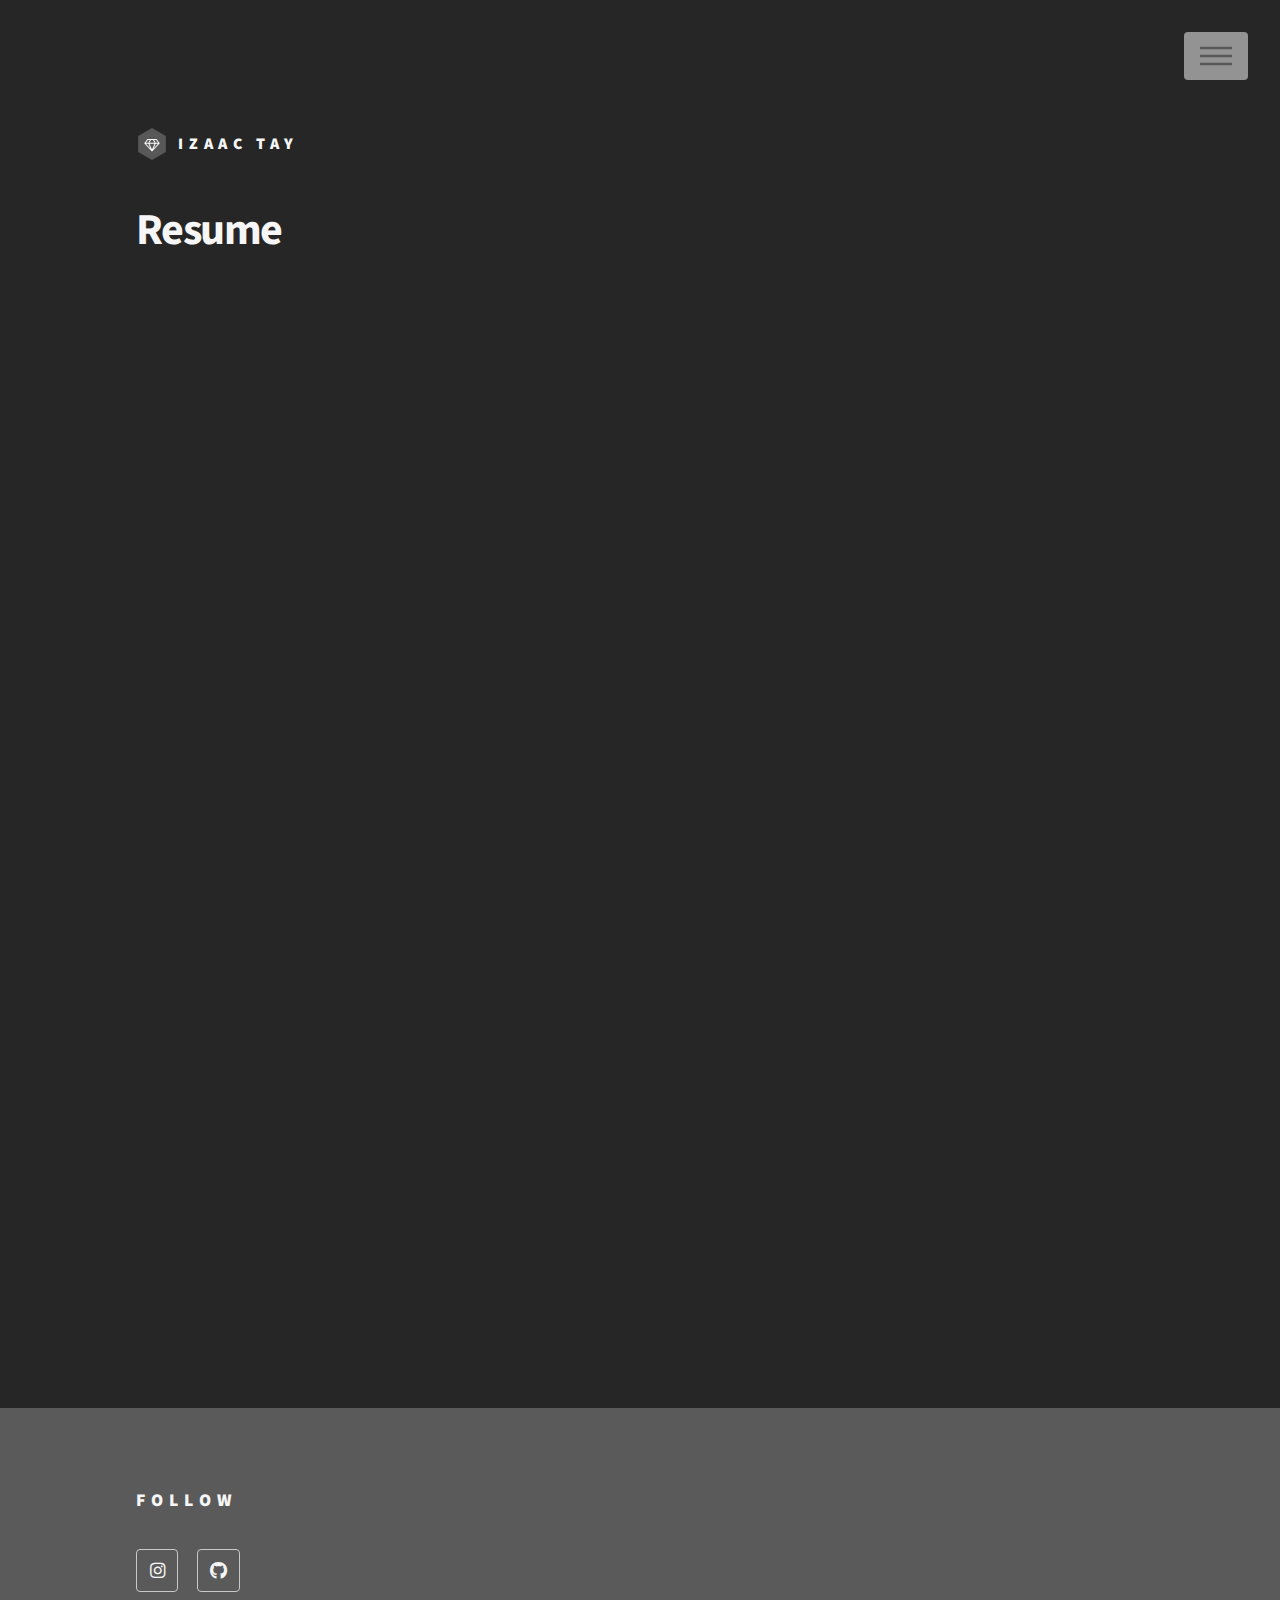
<file: resume.html>
<!DOCTYPE HTML>

<html>
	<head>
		<title>Izaac Tay - Resume</title>
		<meta charset="utf-8" />
		<meta name="viewport" content="width=device-width, initial-scale=1, user-scalable=no" />
		<link rel="stylesheet" href="assets/css/main.css" />
		<noscript><link rel="stylesheet" href="assets/css/noscript.css" /></noscript>
	</head>
	<body class="is-preload">
		<!-- Wrapper -->
			<div id="wrapper">

				<!-- Header -->
					<header id="header">
						<div class="inner">

							<!-- Logo -->
								<a href="index.html" class="logo">
									<span class="symbol"><img src="images/logo.svg" alt="" /></span><span class="title">Izaac Tay</span>
								</a>

							<!-- Nav -->
								<nav>
									<ul>
										<li><a href="#menu">Menu</a></li>
									</ul>
								</nav>

						</div>
					</header>

				<!-- Menu -->
					<nav id="menu">
						<h2>Menu</h2>
						<ul>
							<li><a href="index.html">Home</a></li>
							<li><a href="resume.html">Resume</a></li>
							<li><a href="cityscapes.html">Cityscapes</a></li>
							<li><a href="portraits.html">Portraits</a></li>
							<li><a href="Street.html">Street</a></li>
						</ul>
					</nav>

				<!-- Main -->
					<div id="main">
						<div class="inner">
							<h1>Resume</h1>
							<iframe src="resume/Izaac_Tay.pdf" width="100%" height="1000px"></iframe>
							
						</div>
					</div>

				<!-- Footer -->
					<footer id="footer">
						<div class="inner">
							<section>
								<h2>Follow</h2>
								<ul class="icons">
									
									<li><a href="https://www.instagram.com/izaaktay/?hl=en" class="icon brands style2 fa-instagram"><span class="label">Instagram</span></a></li>
									<li><a href="#" class="icon brands style2 fa-github"><span class="label">GitHub</span></a></li>
								</ul>
							</section>
						</div>
					</footer>

			</div>

		<!-- Scripts -->
			<script src="assets/js/jquery.min.js"></script>
			<script src="assets/js/browser.min.js"></script>
			<script src="assets/js/breakpoints.min.js"></script>
			<script src="assets/js/util.js"></script>
			<script src="assets/js/main.js"></script>

	</body>
</html>
</file>
<file: assets/css/noscript.css>
/*
	Phantom by HTML5 UP
	html5up.net | @ajlkn
	Free for personal and commercial use under the CCA 3.0 license (html5up.net/license)
*/

/* Tiles */

	body.is-preload .tiles article {
		-moz-transform: none;
		-webkit-transform: none;
		-ms-transform: none;
		transform: none;
		opacity: 1;
	}
</file>
<file: assets/css/main.css>
@import url(fontawesome-all.min.css);
@import url("https://fonts.googleapis.com/css?family=Source+Sans+Pro:300,700,900");

/*
	Phantom by HTML5 UP
	html5up.net | @ajlkn
	Free for personal and commercial use under the CCA 3.0 license (html5up.net/license)
*/

html, body, div, span, applet, object,
iframe, h1, h2, h3, h4, h5, h6, p, blockquote,
pre, a, abbr, acronym, address, big, cite,
code, del, dfn, em, img, ins, kbd, q, s, samp,
small, strike, strong, sub, sup, tt, var, b,
u, i, center, dl, dt, dd, ol, ul, li, fieldset,
form, label, legend, table, caption, tbody,
tfoot, thead, tr, th, td, article, aside,
canvas, details, embed, figure, figcaption,
footer, header, hgroup, menu, nav, output, ruby,
section, summary, time, mark, audio, video {
	margin: 0;
	padding: 0;
	border: 0;
	font-size: 100%;
	font: inherit;
	vertical-align: baseline;}

article, aside, details, figcaption, figure,
footer, header, hgroup, menu, nav, section {
	display: block;}

body {
	line-height: 1;
}

ol, ul {
	list-style: none;
}

blockquote, q {
	quotes: none;
}

	blockquote:before, blockquote:after, q:before, q:after {
		content: '';
		content: none;
	}

table {
	border-collapse: collapse;
	border-spacing: 0;
}

body {
	-webkit-text-size-adjust: none;
}

mark {
	background-color: transparent;
	color: inherit;
}

input::-moz-focus-inner {
	border: 0;
	padding: 0;
}

input, select, textarea {
	-moz-appearance: none;
	-webkit-appearance: none;
	-ms-appearance: none;
	appearance: none;
}

/* Basic */

	@-ms-viewport {
		width: device-width;
	}

	body {
		-ms-overflow-style: scrollbar;
	}

	@media screen and (max-width: 480px) {

		html, body {
			min-width: 320px;
		}

	}

	html {
		box-sizing: border-box;
	}

	*, *:before, *:after {
		box-sizing: inherit;
	}

	body {
		background: #262626;
	}

		body.is-preload *, body.is-preload *:before, body.is-preload *:after {
			-moz-animation: none !important;
			-webkit-animation: none !important;
			-ms-animation: none !important;
			animation: none !important;
			-moz-transition: none !important;
			-webkit-transition: none !important;
			-ms-transition: none !important;
			transition: none !important;
		}

/* Type */

	body, input, select, textarea {
		color: #f6f6f6;
		font-family: "Source Sans Pro", Helvetica, sans-serif;
		font-size: 16pt;
		font-weight: 300;
		line-height: 1.75;
	}

		@media screen and (max-width: 1680px) {

			body, input, select, textarea {
				font-size: 14pt;
			}

		}

		@media screen and (max-width: 1280px) {

			body, input, select, textarea {
				font-size: 12pt;
			}

		}

	a {
		-moz-transition: border-bottom-color 0.2s ease, color 0.2s ease;
		-webkit-transition: border-bottom-color 0.2s ease, color 0.2s ease;
		-ms-transition: border-bottom-color 0.2s ease, color 0.2s ease;
		transition: border-bottom-color 0.2s ease, color 0.2s ease;
		text-decoration: none;
		color: #585858;
		border-bottom: dotted 1px rgba(88, 88, 88, 0.5);
	}

		a:hover {
			border-bottom-color: transparent;
			color: #f2849e !important;
		}

	strong, b {
		font-weight: 900;
	}

	em, i {
		font-style: italic;
	}

	p {
		margin: 0 0 2em 0;
	}

	h1 {
		font-size: 2.75em;
		font-weight: 700;
		line-height: 1.3;
		margin: 0 0 1em 0;
		letter-spacing: -0.035em;
	}

		h1 a {
			color: inherit;
		}

		@media screen and (max-width: 736px) {

			h1 {
				font-size: 2em;
				margin: 0 0 1em 0;
			}

		}

		@media screen and (max-width: 360px) {

			h1 {
				font-size: 1.75em;
			}

		}

	h2, h3, h4, h5, h6 {
		font-weight: 900;
		line-height: 1.5;
		margin: 0 0 2em 0;
		text-transform: uppercase;
		letter-spacing: 0.35em;
	}

		h2 a, h3 a, h4 a, h5 a, h6 a {
			color: inherit;
		}

	h2 {
		font-size: 1.1em;
	}

	h3 {
		font-size: 1em;
	}

	h4 {
		font-size: 0.8em;
	}

	h5 {
		font-size: 0.8em;
	}

	h6 {
		font-size: 0.8em;
	}

	@media screen and (max-width: 980px) {

		h1 br, h2 br, h3 br, h4 br, h5 br, h6 br {
			display: none;
		}

	}

	@media screen and (max-width: 736px) {

		h2 {
			font-size: 1em;
		}

		h3 {
			font-size: 0.8em;
		}

	}

	sub {
		font-size: 0.8em;
		position: relative;
		top: 0.5em;
	}

	sup {
		font-size: 0.8em;
		position: relative;
		top: -0.5em;
	}

	blockquote {
		border-left: solid 4px #c9c9c9;
		font-style: italic;
		margin: 0 0 2em 0;
		padding: 0.5em 0 0.5em 2em;
	}

	code {
		background: rgba(144, 144, 144, 0.075);
		border-radius: 4px;
		border: solid 1px #c9c9c9;
		font-family: "Courier New", monospace;
		font-size: 0.9em;
		margin: 0 0.25em;
		padding: 0.25em 0.65em;
	}

	pre {
		-webkit-overflow-scrolling: touch;
		font-family: "Courier New", monospace;
		font-size: 0.9em;
		margin: 0 0 2em 0;
	}

		pre code {
			display: block;
			line-height: 1.75;
			padding: 1em 1.5em;
			overflow-x: auto;
		}

	hr {
		border: 0;
		border-bottom: solid 1px #c9c9c9;
		margin: 2em 0;
	}

		hr.major {
			margin: 3em 0;
		}

	.align-left {
		text-align: left;
	}

	.align-center {
		text-align: center;
	}

	.align-right {
		text-align: right;
	}

/* Row */

	.row {
		display: flex;
		flex-wrap: wrap;
		box-sizing: border-box;
		align-items: stretch;
	}

		.row > * {
			box-sizing: border-box;
		}

		.row.gtr-uniform > * > :last-child {
			margin-bottom: 0;
		}

		.row.aln-left {
			justify-content: flex-start;
		}

		.row.aln-center {
			justify-content: center;
		}

		.row.aln-right {
			justify-content: flex-end;
		}

		.row.aln-top {
			align-items: flex-start;
		}

		.row.aln-middle {
			align-items: center;
		}

		.row.aln-bottom {
			align-items: flex-end;
		}

		.row > .imp {
			order: -1;
		}

		.row > .col-1 {
			width: 8.33333%;
		}

		.row > .off-1 {
			margin-left: 8.33333%;
		}

		.row > .col-2 {
			width: 16.66667%;
		}

		.row > .off-2 {
			margin-left: 16.66667%;
		}

		.row > .col-3 {
			width: 25%;
		}

		.row > .off-3 {
			margin-left: 25%;
		}

		.row > .col-4 {
			width: 33.33333%;
		}

		.row > .off-4 {
			margin-left: 33.33333%;
		}

		.row > .col-5 {
			width: 41.66667%;
		}

		.row > .off-5 {
			margin-left: 41.66667%;
		}

		.row > .col-6 {
			width: 50%;
		}

		.row > .off-6 {
			margin-left: 50%;
		}

		.row > .col-7 {
			width: 58.33333%;
		}

		.row > .off-7 {
			margin-left: 58.33333%;
		}

		.row > .col-8 {
			width: 66.66667%;
		}

		.row > .off-8 {
			margin-left: 66.66667%;
		}

		.row > .col-9 {
			width: 75%;
		}

		.row > .off-9 {
			margin-left: 75%;
		}

		.row > .col-10 {
			width: 83.33333%;
		}

		.row > .off-10 {
			margin-left: 83.33333%;
		}

		.row > .col-11 {
			width: 91.66667%;
		}

		.row > .off-11 {
			margin-left: 91.66667%;
		}

		.row > .col-12 {
			width: 100%;
		}

		.row > .off-12 {
			margin-left: 100%;
		}

		.row.gtr-0 {
			margin-top: 0;
			margin-left: 0em;
		}

			.row.gtr-0 > * {
				padding: 0 0 0 0em;
			}

			.row.gtr-0.gtr-uniform {
				margin-top: 0em;
			}

				.row.gtr-0.gtr-uniform > * {
					padding-top: 0em;
				}

		.row.gtr-25 {
			margin-top: 0;
			margin-left: -0.5em;
		}

			.row.gtr-25 > * {
				padding: 0 0 0 0.5em;
			}

			.row.gtr-25.gtr-uniform {
				margin-top: -0.5em;
			}

				.row.gtr-25.gtr-uniform > * {
					padding-top: 0.5em;
				}

		.row.gtr-50 {
			margin-top: 0;
			margin-left: -1em;
		}

			.row.gtr-50 > * {
				padding: 0 0 0 1em;
			}

			.row.gtr-50.gtr-uniform {
				margin-top: -1em;
			}

				.row.gtr-50.gtr-uniform > * {
					padding-top: 1em;
				}

		.row {
			margin-top: 0;
			margin-left: -2em;
		}

			.row > * {
				padding: 0 0 0 2em;
			}

			.row.gtr-uniform {
				margin-top: -2em;
			}

				.row.gtr-uniform > * {
					padding-top: 2em;
				}

		.row.gtr-150 {
			margin-top: 0;
			margin-left: -3em;
		}

			.row.gtr-150 > * {
				padding: 0 0 0 3em;
			}

			.row.gtr-150.gtr-uniform {
				margin-top: -3em;
			}

				.row.gtr-150.gtr-uniform > * {
					padding-top: 3em;
				}

		.row.gtr-200 {
			margin-top: 0;
			margin-left: -4em;
		}

			.row.gtr-200 > * {
				padding: 0 0 0 4em;
			}

			.row.gtr-200.gtr-uniform {
				margin-top: -4em;
			}

				.row.gtr-200.gtr-uniform > * {
					padding-top: 4em;
				}

		@media screen and (max-width: 1680px) {

			.row {
				display: flex;
				flex-wrap: wrap;
				box-sizing: border-box;
				align-items: stretch;
			}

				.row > * {
					box-sizing: border-box;
				}

				.row.gtr-uniform > * > :last-child {
					margin-bottom: 0;
				}

				.row.aln-left {
					justify-content: flex-start;
				}

				.row.aln-center {
					justify-content: center;
				}

				.row.aln-right {
					justify-content: flex-end;
				}

				.row.aln-top {
					align-items: flex-start;
				}

				.row.aln-middle {
					align-items: center;
				}

				.row.aln-bottom {
					align-items: flex-end;
				}

				.row > .imp-xlarge {
					order: -1;
				}

				.row > .col-1-xlarge {
					width: 8.33333%;
				}

				.row > .off-1-xlarge {
					margin-left: 8.33333%;
				}

				.row > .col-2-xlarge {
					width: 16.66667%;
				}

				.row > .off-2-xlarge {
					margin-left: 16.66667%;
				}

				.row > .col-3-xlarge {
					width: 25%;
				}

				.row > .off-3-xlarge {
					margin-left: 25%;
				}

				.row > .col-4-xlarge {
					width: 33.33333%;
				}

				.row > .off-4-xlarge {
					margin-left: 33.33333%;
				}

				.row > .col-5-xlarge {
					width: 41.66667%;
				}

				.row > .off-5-xlarge {
					margin-left: 41.66667%;
				}

				.row > .col-6-xlarge {
					width: 50%;
				}

				.row > .off-6-xlarge {
					margin-left: 50%;
				}

				.row > .col-7-xlarge {
					width: 58.33333%;
				}

				.row > .off-7-xlarge {
					margin-left: 58.33333%;
				}

				.row > .col-8-xlarge {
					width: 66.66667%;
				}

				.row > .off-8-xlarge {
					margin-left: 66.66667%;
				}

				.row > .col-9-xlarge {
					width: 75%;
				}

				.row > .off-9-xlarge {
					margin-left: 75%;
				}

				.row > .col-10-xlarge {
					width: 83.33333%;
				}

				.row > .off-10-xlarge {
					margin-left: 83.33333%;
				}

				.row > .col-11-xlarge {
					width: 91.66667%;
				}

				.row > .off-11-xlarge {
					margin-left: 91.66667%;
				}

				.row > .col-12-xlarge {
					width: 100%;
				}

				.row > .off-12-xlarge {
					margin-left: 100%;
				}

				.row.gtr-0 {
					margin-top: 0;
					margin-left: 0em;
				}

					.row.gtr-0 > * {
						padding: 0 0 0 0em;
					}

					.row.gtr-0.gtr-uniform {
						margin-top: 0em;
					}

						.row.gtr-0.gtr-uniform > * {
							padding-top: 0em;
						}

				.row.gtr-25 {
					margin-top: 0;
					margin-left: -0.5em;
				}

					.row.gtr-25 > * {
						padding: 0 0 0 0.5em;
					}

					.row.gtr-25.gtr-uniform {
						margin-top: -0.5em;
					}

						.row.gtr-25.gtr-uniform > * {
							padding-top: 0.5em;
						}

				.row.gtr-50 {
					margin-top: 0;
					margin-left: -1em;
				}

					.row.gtr-50 > * {
						padding: 0 0 0 1em;
					}

					.row.gtr-50.gtr-uniform {
						margin-top: -1em;
					}

						.row.gtr-50.gtr-uniform > * {
							padding-top: 1em;
						}

				.row {
					margin-top: 0;
					margin-left: -2em;
				}

					.row > * {
						padding: 0 0 0 2em;
					}

					.row.gtr-uniform {
						margin-top: -2em;
					}

						.row.gtr-uniform > * {
							padding-top: 2em;
						}

				.row.gtr-150 {
					margin-top: 0;
					margin-left: -3em;
				}

					.row.gtr-150 > * {
						padding: 0 0 0 3em;
					}

					.row.gtr-150.gtr-uniform {
						margin-top: -3em;
					}

						.row.gtr-150.gtr-uniform > * {
							padding-top: 3em;
						}

				.row.gtr-200 {
					margin-top: 0;
					margin-left: -4em;
				}

					.row.gtr-200 > * {
						padding: 0 0 0 4em;
					}

					.row.gtr-200.gtr-uniform {
						margin-top: -4em;
					}

						.row.gtr-200.gtr-uniform > * {
							padding-top: 4em;
						}

		}

		@media screen and (max-width: 1280px) {

			.row {
				display: flex;
				flex-wrap: wrap;
				box-sizing: border-box;
				align-items: stretch;
			}

				.row > * {
					box-sizing: border-box;
				}

				.row.gtr-uniform > * > :last-child {
					margin-bottom: 0;
				}

				.row.aln-left {
					justify-content: flex-start;
				}

				.row.aln-center {
					justify-content: center;
				}

				.row.aln-right {
					justify-content: flex-end;
				}

				.row.aln-top {
					align-items: flex-start;
				}

				.row.aln-middle {
					align-items: center;
				}

				.row.aln-bottom {
					align-items: flex-end;
				}

				.row > .imp-large {
					order: -1;
				}

				.row > .col-1-large {
					width: 8.33333%;
				}

				.row > .off-1-large {
					margin-left: 8.33333%;
				}

				.row > .col-2-large {
					width: 16.66667%;
				}

				.row > .off-2-large {
					margin-left: 16.66667%;
				}

				.row > .col-3-large {
					width: 25%;
				}

				.row > .off-3-large {
					margin-left: 25%;
				}

				.row > .col-4-large {
					width: 33.33333%;
				}

				.row > .off-4-large {
					margin-left: 33.33333%;
				}

				.row > .col-5-large {
					width: 41.66667%;
				}

				.row > .off-5-large {
					margin-left: 41.66667%;
				}

				.row > .col-6-large {
					width: 50%;
				}

				.row > .off-6-large {
					margin-left: 50%;
				}

				.row > .col-7-large {
					width: 58.33333%;
				}

				.row > .off-7-large {
					margin-left: 58.33333%;
				}

				.row > .col-8-large {
					width: 66.66667%;
				}

				.row > .off-8-large {
					margin-left: 66.66667%;
				}

				.row > .col-9-large {
					width: 75%;
				}

				.row > .off-9-large {
					margin-left: 75%;
				}

				.row > .col-10-large {
					width: 83.33333%;
				}

				.row > .off-10-large {
					margin-left: 83.33333%;
				}

				.row > .col-11-large {
					width: 91.66667%;
				}

				.row > .off-11-large {
					margin-left: 91.66667%;
				}

				.row > .col-12-large {
					width: 100%;
				}

				.row > .off-12-large {
					margin-left: 100%;
				}

				.row.gtr-0 {
					margin-top: 0;
					margin-left: 0em;
				}

					.row.gtr-0 > * {
						padding: 0 0 0 0em;
					}

					.row.gtr-0.gtr-uniform {
						margin-top: 0em;
					}

						.row.gtr-0.gtr-uniform > * {
							padding-top: 0em;
						}

				.row.gtr-25 {
					margin-top: 0;
					margin-left: -0.5em;
				}

					.row.gtr-25 > * {
						padding: 0 0 0 0.5em;
					}

					.row.gtr-25.gtr-uniform {
						margin-top: -0.5em;
					}

						.row.gtr-25.gtr-uniform > * {
							padding-top: 0.5em;
						}

				.row.gtr-50 {
					margin-top: 0;
					margin-left: -1em;
				}

					.row.gtr-50 > * {
						padding: 0 0 0 1em;
					}

					.row.gtr-50.gtr-uniform {
						margin-top: -1em;
					}

						.row.gtr-50.gtr-uniform > * {
							padding-top: 1em;
						}

				.row {
					margin-top: 0;
					margin-left: -2em;
				}

					.row > * {
						padding: 0 0 0 2em;
					}

					.row.gtr-uniform {
						margin-top: -2em;
					}

						.row.gtr-uniform > * {
							padding-top: 2em;
						}

				.row.gtr-150 {
					margin-top: 0;
					margin-left: -3em;
				}

					.row.gtr-150 > * {
						padding: 0 0 0 3em;
					}

					.row.gtr-150.gtr-uniform {
						margin-top: -3em;
					}

						.row.gtr-150.gtr-uniform > * {
							padding-top: 3em;
						}

				.row.gtr-200 {
					margin-top: 0;
					margin-left: -4em;
				}

					.row.gtr-200 > * {
						padding: 0 0 0 4em;
					}

					.row.gtr-200.gtr-uniform {
						margin-top: -4em;
					}

						.row.gtr-200.gtr-uniform > * {
							padding-top: 4em;
						}

		}

		@media screen and (max-width: 980px) {

			.row {
				display: flex;
				flex-wrap: wrap;
				box-sizing: border-box;
				align-items: stretch;
			}

				.row > * {
					box-sizing: border-box;
				}

				.row.gtr-uniform > * > :last-child {
					margin-bottom: 0;
				}

				.row.aln-left {
					justify-content: flex-start;
				}

				.row.aln-center {
					justify-content: center;
				}

				.row.aln-right {
					justify-content: flex-end;
				}

				.row.aln-top {
					align-items: flex-start;
				}

				.row.aln-middle {
					align-items: center;
				}

				.row.aln-bottom {
					align-items: flex-end;
				}

				.row > .imp-medium {
					order: -1;
				}

				.row > .col-1-medium {
					width: 8.33333%;
				}

				.row > .off-1-medium {
					margin-left: 8.33333%;
				}

				.row > .col-2-medium {
					width: 16.66667%;
				}

				.row > .off-2-medium {
					margin-left: 16.66667%;
				}

				.row > .col-3-medium {
					width: 25%;
				}

				.row > .off-3-medium {
					margin-left: 25%;
				}

				.row > .col-4-medium {
					width: 33.33333%;
				}

				.row > .off-4-medium {
					margin-left: 33.33333%;
				}

				.row > .col-5-medium {
					width: 41.66667%;
				}

				.row > .off-5-medium {
					margin-left: 41.66667%;
				}

				.row > .col-6-medium {
					width: 50%;
				}

				.row > .off-6-medium {
					margin-left: 50%;
				}

				.row > .col-7-medium {
					width: 58.33333%;
				}

				.row > .off-7-medium {
					margin-left: 58.33333%;
				}

				.row > .col-8-medium {
					width: 66.66667%;
				}

				.row > .off-8-medium {
					margin-left: 66.66667%;
				}

				.row > .col-9-medium {
					width: 75%;
				}

				.row > .off-9-medium {
					margin-left: 75%;
				}

				.row > .col-10-medium {
					width: 83.33333%;
				}

				.row > .off-10-medium {
					margin-left: 83.33333%;
				}

				.row > .col-11-medium {
					width: 91.66667%;
				}

				.row > .off-11-medium {
					margin-left: 91.66667%;
				}

				.row > .col-12-medium {
					width: 100%;
				}

				.row > .off-12-medium {
					margin-left: 100%;
				}

				.row.gtr-0 {
					margin-top: 0;
					margin-left: 0em;
				}

					.row.gtr-0 > * {
						padding: 0 0 0 0em;
					}

					.row.gtr-0.gtr-uniform {
						margin-top: 0em;
					}

						.row.gtr-0.gtr-uniform > * {
							padding-top: 0em;
						}

				.row.gtr-25 {
					margin-top: 0;
					margin-left: -0.375em;
				}

					.row.gtr-25 > * {
						padding: 0 0 0 0.375em;
					}

					.row.gtr-25.gtr-uniform {
						margin-top: -0.375em;
					}

						.row.gtr-25.gtr-uniform > * {
							padding-top: 0.375em;
						}

				.row.gtr-50 {
					margin-top: 0;
					margin-left: -0.75em;
				}

					.row.gtr-50 > * {
						padding: 0 0 0 0.75em;
					}

					.row.gtr-50.gtr-uniform {
						margin-top: -0.75em;
					}

						.row.gtr-50.gtr-uniform > * {
							padding-top: 0.75em;
						}

				.row {
					margin-top: 0;
					margin-left: -1.5em;
				}

					.row > * {
						padding: 0 0 0 1.5em;
					}

					.row.gtr-uniform {
						margin-top: -1.5em;
					}

						.row.gtr-uniform > * {
							padding-top: 1.5em;
						}

				.row.gtr-150 {
					margin-top: 0;
					margin-left: -2.25em;
				}

					.row.gtr-150 > * {
						padding: 0 0 0 2.25em;
					}

					.row.gtr-150.gtr-uniform {
						margin-top: -2.25em;
					}

						.row.gtr-150.gtr-uniform > * {
							padding-top: 2.25em;
						}

				.row.gtr-200 {
					margin-top: 0;
					margin-left: -3em;
				}

					.row.gtr-200 > * {
						padding: 0 0 0 3em;
					}

					.row.gtr-200.gtr-uniform {
						margin-top: -3em;
					}

						.row.gtr-200.gtr-uniform > * {
							padding-top: 3em;
						}

		}

		@media screen and (max-width: 736px) {

			.row {
				display: flex;
				flex-wrap: wrap;
				box-sizing: border-box;
				align-items: stretch;
			}

				.row > * {
					box-sizing: border-box;
				}

				.row.gtr-uniform > * > :last-child {
					margin-bottom: 0;
				}

				.row.aln-left {
					justify-content: flex-start;
				}

				.row.aln-center {
					justify-content: center;
				}

				.row.aln-right {
					justify-content: flex-end;
				}

				.row.aln-top {
					align-items: flex-start;
				}

				.row.aln-middle {
					align-items: center;
				}

				.row.aln-bottom {
					align-items: flex-end;
				}

				.row > .imp-small {
					order: -1;
				}

				.row > .col-1-small {
					width: 8.33333%;
				}

				.row > .off-1-small {
					margin-left: 8.33333%;
				}

				.row > .col-2-small {
					width: 16.66667%;
				}

				.row > .off-2-small {
					margin-left: 16.66667%;
				}

				.row > .col-3-small {
					width: 25%;
				}

				.row > .off-3-small {
					margin-left: 25%;
				}

				.row > .col-4-small {
					width: 33.33333%;
				}

				.row > .off-4-small {
					margin-left: 33.33333%;
				}

				.row > .col-5-small {
					width: 41.66667%;
				}

				.row > .off-5-small {
					margin-left: 41.66667%;
				}

				.row > .col-6-small {
					width: 50%;
				}

				.row > .off-6-small {
					margin-left: 50%;
				}

				.row > .col-7-small {
					width: 58.33333%;
				}

				.row > .off-7-small {
					margin-left: 58.33333%;
				}

				.row > .col-8-small {
					width: 66.66667%;
				}

				.row > .off-8-small {
					margin-left: 66.66667%;
				}

				.row > .col-9-small {
					width: 75%;
				}

				.row > .off-9-small {
					margin-left: 75%;
				}

				.row > .col-10-small {
					width: 83.33333%;
				}

				.row > .off-10-small {
					margin-left: 83.33333%;
				}

				.row > .col-11-small {
					width: 91.66667%;
				}

				.row > .off-11-small {
					margin-left: 91.66667%;
				}

				.row > .col-12-small {
					width: 100%;
				}

				.row > .off-12-small {
					margin-left: 100%;
				}

				.row.gtr-0 {
					margin-top: 0;
					margin-left: 0em;
				}

					.row.gtr-0 > * {
						padding: 0 0 0 0em;
					}

					.row.gtr-0.gtr-uniform {
						margin-top: 0em;
					}

						.row.gtr-0.gtr-uniform > * {
							padding-top: 0em;
						}

				.row.gtr-25 {
					margin-top: 0;
					margin-left: -0.25em;
				}

					.row.gtr-25 > * {
						padding: 0 0 0 0.25em;
					}

					.row.gtr-25.gtr-uniform {
						margin-top: -0.25em;
					}

						.row.gtr-25.gtr-uniform > * {
							padding-top: 0.25em;
						}

				.row.gtr-50 {
					margin-top: 0;
					margin-left: -0.5em;
				}

					.row.gtr-50 > * {
						padding: 0 0 0 0.5em;
					}

					.row.gtr-50.gtr-uniform {
						margin-top: -0.5em;
					}

						.row.gtr-50.gtr-uniform > * {
							padding-top: 0.5em;
						}

				.row {
					margin-top: 0;
					margin-left: -1em;
				}

					.row > * {
						padding: 0 0 0 1em;
					}

					.row.gtr-uniform {
						margin-top: -1em;
					}

						.row.gtr-uniform > * {
							padding-top: 1em;
						}

				.row.gtr-150 {
					margin-top: 0;
					margin-left: -1.5em;
				}

					.row.gtr-150 > * {
						padding: 0 0 0 1.5em;
					}

					.row.gtr-150.gtr-uniform {
						margin-top: -1.5em;
					}

						.row.gtr-150.gtr-uniform > * {
							padding-top: 1.5em;
						}

				.row.gtr-200 {
					margin-top: 0;
					margin-left: -2em;
				}

					.row.gtr-200 > * {
						padding: 0 0 0 2em;
					}

					.row.gtr-200.gtr-uniform {
						margin-top: -2em;
					}

						.row.gtr-200.gtr-uniform > * {
							padding-top: 2em;
						}

		}

		@media screen and (max-width: 480px) {

			.row {
				display: flex;
				flex-wrap: wrap;
				box-sizing: border-box;
				align-items: stretch;
			}

				.row > * {
					box-sizing: border-box;
				}

				.row.gtr-uniform > * > :last-child {
					margin-bottom: 0;
				}

				.row.aln-left {
					justify-content: flex-start;
				}

				.row.aln-center {
					justify-content: center;
				}

				.row.aln-right {
					justify-content: flex-end;
				}

				.row.aln-top {
					align-items: flex-start;
				}

				.row.aln-middle {
					align-items: center;
				}

				.row.aln-bottom {
					align-items: flex-end;
				}

				.row > .imp-xsmall {
					order: -1;
				}

				.row > .col-1-xsmall {
					width: 8.33333%;
				}

				.row > .off-1-xsmall {
					margin-left: 8.33333%;
				}

				.row > .col-2-xsmall {
					width: 16.66667%;
				}

				.row > .off-2-xsmall {
					margin-left: 16.66667%;
				}

				.row > .col-3-xsmall {
					width: 25%;
				}

				.row > .off-3-xsmall {
					margin-left: 25%;
				}

				.row > .col-4-xsmall {
					width: 33.33333%;
				}

				.row > .off-4-xsmall {
					margin-left: 33.33333%;
				}

				.row > .col-5-xsmall {
					width: 41.66667%;
				}

				.row > .off-5-xsmall {
					margin-left: 41.66667%;
				}

				.row > .col-6-xsmall {
					width: 50%;
				}

				.row > .off-6-xsmall {
					margin-left: 50%;
				}

				.row > .col-7-xsmall {
					width: 58.33333%;
				}

				.row > .off-7-xsmall {
					margin-left: 58.33333%;
				}

				.row > .col-8-xsmall {
					width: 66.66667%;
				}

				.row > .off-8-xsmall {
					margin-left: 66.66667%;
				}

				.row > .col-9-xsmall {
					width: 75%;
				}

				.row > .off-9-xsmall {
					margin-left: 75%;
				}

				.row > .col-10-xsmall {
					width: 83.33333%;
				}

				.row > .off-10-xsmall {
					margin-left: 83.33333%;
				}

				.row > .col-11-xsmall {
					width: 91.66667%;
				}

				.row > .off-11-xsmall {
					margin-left: 91.66667%;
				}

				.row > .col-12-xsmall {
					width: 100%;
				}

				.row > .off-12-xsmall {
					margin-left: 100%;
				}

				.row.gtr-0 {
					margin-top: 0;
					margin-left: 0em;
				}

					.row.gtr-0 > * {
						padding: 0 0 0 0em;
					}

					.row.gtr-0.gtr-uniform {
						margin-top: 0em;
					}

						.row.gtr-0.gtr-uniform > * {
							padding-top: 0em;
						}

				.row.gtr-25 {
					margin-top: 0;
					margin-left: -0.25em;
				}

					.row.gtr-25 > * {
						padding: 0 0 0 0.25em;
					}

					.row.gtr-25.gtr-uniform {
						margin-top: -0.25em;
					}

						.row.gtr-25.gtr-uniform > * {
							padding-top: 0.25em;
						}

				.row.gtr-50 {
					margin-top: 0;
					margin-left: -0.5em;
				}

					.row.gtr-50 > * {
						padding: 0 0 0 0.5em;
					}

					.row.gtr-50.gtr-uniform {
						margin-top: -0.5em;
					}

						.row.gtr-50.gtr-uniform > * {
							padding-top: 0.5em;
						}

				.row {
					margin-top: 0;
					margin-left: -1em;
				}

					.row > * {
						padding: 0 0 0 1em;
					}

					.row.gtr-uniform {
						margin-top: -1em;
					}

						.row.gtr-uniform > * {
							padding-top: 1em;
						}

				.row.gtr-150 {
					margin-top: 0;
					margin-left: -1.5em;
				}

					.row.gtr-150 > * {
						padding: 0 0 0 1.5em;
					}

					.row.gtr-150.gtr-uniform {
						margin-top: -1.5em;
					}

						.row.gtr-150.gtr-uniform > * {
							padding-top: 1.5em;
						}

				.row.gtr-200 {
					margin-top: 0;
					margin-left: -2em;
				}

					.row.gtr-200 > * {
						padding: 0 0 0 2em;
					}

					.row.gtr-200.gtr-uniform {
						margin-top: -2em;
					}

						.row.gtr-200.gtr-uniform > * {
							padding-top: 2em;
						}

		}

/* Section/Article */

	section.special, article.special {
		text-align: center;
	}

	header p {
		margin-top: -1em;
	}

	@media screen and (max-width: 736px) {

		header p {
			margin-top: 0;
		}

	}

/* Icon */

	.icon {
		text-decoration: none;
		border-bottom: none;
		position: relative;
	}

		.icon:before {
			-moz-osx-font-smoothing: grayscale;
			-webkit-font-smoothing: antialiased;
			display: inline-block;
			font-style: normal;
			font-variant: normal;
			text-rendering: auto;
			line-height: 1;
			text-transform: none !important;
			font-family: 'Font Awesome 5 Free';
			font-weight: 400;
		}

		.icon > .label {
			display: none;
		}

		.icon:before {
			line-height: inherit;
		}

		.icon.solid:before {
			font-weight: 900;
		}

		.icon.brands:before {
			font-family: 'Font Awesome 5 Brands';
		}

		.icon.style2 {
			-moz-transition: background-color 0.2s ease-in-out, color 0.2s ease-in-out, border-color 0.2s ease-in-out;
			-webkit-transition: background-color 0.2s ease-in-out, color 0.2s ease-in-out, border-color 0.2s ease-in-out;
			-ms-transition: background-color 0.2s ease-in-out, color 0.2s ease-in-out, border-color 0.2s ease-in-out;
			transition: background-color 0.2s ease-in-out, color 0.2s ease-in-out, border-color 0.2s ease-in-out;
			background-color: transparent;
			border: solid 1px #c9c9c9;
			border-radius: 4px;
			width: 2.65em;
			height: 2.65em;
			display: inline-block;
			text-align: center;
			line-height: 2.65em;
			color: inherit;
		}

			.icon.style2:before {
				font-size: 1.1em;
			}

			.icon.style2:hover {
				color: #f2849e;
				border-color: #f2849e;
			}

			.icon.style2:active {
				background-color: rgba(242, 132, 158, 0.1);
			}

/* List */

	ol {
		list-style: decimal;
		margin: 0 0 2em 0;
		padding-left: 1.25em;
	}

		ol li {
			padding-left: 0.25em;
		}

	ul {
		list-style: disc;
		margin: 0 0 2em 0;
		padding-left: 1em;
	}

		ul li {
			padding-left: 0.5em;
		}

		ul.alt {
			list-style: none;
			padding-left: 0;
		}

			ul.alt li {
				border-top: solid 1px #c9c9c9;
				padding: 0.5em 0;
			}

				ul.alt li:first-child {
					border-top: 0;
					padding-top: 0;
				}

	dl {
		margin: 0 0 2em 0;
	}

		dl dt {
			display: block;
			font-weight: 900;
			margin: 0 0 1em 0;
		}

		dl dd {
			margin-left: 2em;
		}

/* Actions */

	ul.actions {
		display: -moz-flex;
		display: -webkit-flex;
		display: -ms-flex;
		display: flex;
		cursor: default;
		list-style: none;
		margin-left: -1em;
		padding-left: 0;
	}

		ul.actions li {
			padding: 0 0 0 1em;
			vertical-align: middle;
		}

		ul.actions.special {
			-moz-justify-content: center;
			-webkit-justify-content: center;
			-ms-justify-content: center;
			justify-content: center;
			width: 100%;
			margin-left: 0;
		}

			ul.actions.special li:first-child {
				padding-left: 0;
			}

		ul.actions.stacked {
			-moz-flex-direction: column;
			-webkit-flex-direction: column;
			-ms-flex-direction: column;
			flex-direction: column;
			margin-left: 0;
		}

			ul.actions.stacked li {
				padding: 1.3em 0 0 0;
			}

				ul.actions.stacked li:first-child {
					padding-top: 0;
				}

		ul.actions.fit {
			width: calc(100% + 1em);
		}

			ul.actions.fit li {
				-moz-flex-grow: 1;
				-webkit-flex-grow: 1;
				-ms-flex-grow: 1;
				flex-grow: 1;
				-moz-flex-shrink: 1;
				-webkit-flex-shrink: 1;
				-ms-flex-shrink: 1;
				flex-shrink: 1;
				width: 100%;
			}

				ul.actions.fit li > * {
					width: 100%;
				}

			ul.actions.fit.stacked {
				width: 100%;
			}

		@media screen and (max-width: 480px) {

			ul.actions:not(.fixed) {
				-moz-flex-direction: column;
				-webkit-flex-direction: column;
				-ms-flex-direction: column;
				flex-direction: column;
				margin-left: 0;
				width: 100% !important;
			}

				ul.actions:not(.fixed) li {
					-moz-flex-grow: 1;
					-webkit-flex-grow: 1;
					-ms-flex-grow: 1;
					flex-grow: 1;
					-moz-flex-shrink: 1;
					-webkit-flex-shrink: 1;
					-ms-flex-shrink: 1;
					flex-shrink: 1;
					padding: 1em 0 0 0;
					text-align: center;
					width: 100%;
				}

					ul.actions:not(.fixed) li > * {
						width: 100%;
					}

					ul.actions:not(.fixed) li:first-child {
						padding-top: 0;
					}

					ul.actions:not(.fixed) li input[type="submit"],
					ul.actions:not(.fixed) li input[type="reset"],
					ul.actions:not(.fixed) li input[type="button"],
					ul.actions:not(.fixed) li button,
					ul.actions:not(.fixed) li .button {
						width: 100%;
					}

						ul.actions:not(.fixed) li input[type="submit"].icon:before,
						ul.actions:not(.fixed) li input[type="reset"].icon:before,
						ul.actions:not(.fixed) li input[type="button"].icon:before,
						ul.actions:not(.fixed) li button.icon:before,
						ul.actions:not(.fixed) li .button.icon:before {
							margin-left: -0.5rem;
						}

		}

/* Icons */

	ul.icons {
		cursor: default;
		list-style: none;
		padding-left: 0;
		margin: -1em 0 2em -1em;
	}

		ul.icons li {
			display: inline-block;
			padding: 1em 0 0 1em;
		}

/* Form */

	form {
		margin: 0 0 2em 0;
		overflow-x: hidden;
	}

		form > :last-child {
			margin-bottom: 0;
		}

		form > .fields {
			display: -moz-flex;
			display: -webkit-flex;
			display: -ms-flex;
			display: flex;
			-moz-flex-wrap: wrap;
			-webkit-flex-wrap: wrap;
			-ms-flex-wrap: wrap;
			flex-wrap: wrap;
			width: calc(100% + 3em);
			margin: -1.5em 0 2em -1.5em;
		}

			form > .fields > .field {
				-moz-flex-grow: 0;
				-webkit-flex-grow: 0;
				-ms-flex-grow: 0;
				flex-grow: 0;
				-moz-flex-shrink: 0;
				-webkit-flex-shrink: 0;
				-ms-flex-shrink: 0;
				flex-shrink: 0;
				padding: 1.5em 0 0 1.5em;
				width: calc(100% - 1.5em);
			}

				form > .fields > .field.half {
					width: calc(50% - 0.75em);
				}

				form > .fields > .field.third {
					width: calc(100%/3 - 0.5em);
				}

				form > .fields > .field.quarter {
					width: calc(25% - 0.375em);
				}

		@media screen and (max-width: 480px) {

			form > .fields {
				width: calc(100% + 3em);
				margin: -1.5em 0 2em -1.5em;
			}

				form > .fields > .field {
					padding: 1.5em 0 0 1.5em;
					width: calc(100% - 1.5em);
				}

					form > .fields > .field.half {
						width: calc(100% - 1.5em);
					}

					form > .fields > .field.third {
						width: calc(100% - 1.5em);
					}

					form > .fields > .field.quarter {
						width: calc(100% - 1.5em);
					}

		}

	label {
		display: block;
		font-size: 0.9em;
		font-weight: 900;
		margin: 0 0 1em 0;
	}

	input[type="text"],
	input[type="password"],
	input[type="email"],
	input[type="tel"],
	select,
	textarea {
		-moz-appearance: none;
		-webkit-appearance: none;
		-ms-appearance: none;
		appearance: none;
		background-color: transparent;
		border: none;
		border-radius: 0;
		border-bottom: solid 1px #c9c9c9;
		color: inherit;
		display: block;
		outline: 0;
		padding: 0;
		text-decoration: none;
		width: 100%;
	}

		input[type="text"]:invalid,
		input[type="password"]:invalid,
		input[type="email"]:invalid,
		input[type="tel"]:invalid,
		select:invalid,
		textarea:invalid {
			box-shadow: none;
		}

		input[type="text"]:focus,
		input[type="password"]:focus,
		input[type="email"]:focus,
		input[type="tel"]:focus,
		select:focus,
		textarea:focus {
			border-bottom-color: #f2849e;
			box-shadow: inset 0 -1px 0 0 #f2849e;
		}

	select {
		background-image: url("data:image/svg+xml;charset=utf8,%3Csvg xmlns='http://www.w3.org/2000/svg' width='40' height='40' preserveAspectRatio='none' viewBox='0 0 40 40'%3E%3Cpath d='M9.4,12.3l10.4,10.4l10.4-10.4c0.2-0.2,0.5-0.4,0.9-0.4c0.3,0,0.6,0.1,0.9,0.4l3.3,3.3c0.2,0.2,0.4,0.5,0.4,0.9 c0,0.4-0.1,0.6-0.4,0.9L20.7,31.9c-0.2,0.2-0.5,0.4-0.9,0.4c-0.3,0-0.6-0.1-0.9-0.4L4.3,17.3c-0.2-0.2-0.4-0.5-0.4-0.9 c0-0.4,0.1-0.6,0.4-0.9l3.3-3.3c0.2-0.2,0.5-0.4,0.9-0.4S9.1,12.1,9.4,12.3z' fill='%23c9c9c9' /%3E%3C/svg%3E");
		background-size: 1.25rem;
		background-repeat: no-repeat;
		background-position: calc(100% - 1rem) center;
		height: 3em;
		padding-right: 3em;
		text-overflow: ellipsis;
	}

		select option {
			background: #ffffff;
		}

		select:focus::-ms-value {
			background-color: transparent;
		}

		select::-ms-expand {
			display: none;
		}

	input[type="text"],
	input[type="password"],
	input[type="email"],
	select {
		height: 3em;
	}

	textarea {
		padding: 0;
		min-height: 3.75em;
	}

	input[type="checkbox"],
	input[type="radio"] {
		-moz-appearance: none;
		-webkit-appearance: none;
		-ms-appearance: none;
		appearance: none;
		display: block;
		float: left;
		margin-right: -2em;
		opacity: 0;
		width: 1em;
		z-index: -1;
	}

		input[type="checkbox"] + label,
		input[type="radio"] + label {
			text-decoration: none;
			color: #585858;
			cursor: pointer;
			display: inline-block;
			font-size: 1em;
			font-weight: 300;
			padding-left: 2.55em;
			padding-right: 0.75em;
			position: relative;
		}

			input[type="checkbox"] + label:before,
			input[type="radio"] + label:before {
				-moz-osx-font-smoothing: grayscale;
				-webkit-font-smoothing: antialiased;
				display: inline-block;
				font-style: normal;
				font-variant: normal;
				text-rendering: auto;
				line-height: 1;
				text-transform: none !important;
				font-family: 'Font Awesome 5 Free';
				font-weight: 900;
			}

			input[type="checkbox"] + label:before,
			input[type="radio"] + label:before {
				border-radius: 4px;
				border: solid 1px #c9c9c9;
				content: '';
				display: inline-block;
				font-size: 0.8em;
				height: 2.25em;
				left: 0;
				line-height: 2.25em;
				position: absolute;
				text-align: center;
				top: 0;
				width: 2.25em;
			}

		input[type="checkbox"]:checked + label:before,
		input[type="radio"]:checked + label:before {
			background: #585858;
			border-color: #585858;
			color: #ffffff;
			content: '\f00c';
		}

		input[type="checkbox"]:focus + label:before,
		input[type="radio"]:focus + label:before {
			border-color: #f2849e;
			box-shadow: 0 0 0 1px #f2849e;
		}

	input[type="checkbox"] + label:before {
		border-radius: 4px;
	}

	input[type="radio"] + label:before {
		border-radius: 100%;
	}

/* Box */

	.box {
		border-radius: 4px;
		border: solid 1px #c9c9c9;
		margin-bottom: 2em;
		padding: 1.5em;
	}

		.box > :last-child,
		.box > :last-child > :last-child,
		.box > :last-child > :last-child > :last-child {
			margin-bottom: 0;
		}

		.box.alt {
			border: 0;
			border-radius: 0;
			padding: 0;
		}

/* Image */

	.image {
		border-radius: 4px;
		border: 0;
		display: inline-block;
		position: relative;
	}

		.image img {
			border-radius: 4px;
			display: block;
		}

		.image.left, .image.right {
			max-width: 40%;
		}

			.image.left img, .image.right img {
				width: 100%;
			}

		.image.left {
			float: left;
			padding: 0 1.5em 1em 0;
			top: 0.25em;
		}

		.image.right {
			float: right;
			padding: 0 0 1em 1.5em;
			top: 0.25em;
		}

		.image.fit {
			display: block;
			margin: 0 0 2em 0;
			width: 100%;
		}

			.image.fit img {
				width: 100%;
			}

		.image.main {
			display: block;
			margin: 0 0 3em 0;
			width: 100%;
		}

			.image.main img {
				width: 100%;
			}

			@media screen and (max-width: 736px) {

				.image.main {
					margin: 0 0 2em 0;
				}

			}

/* Table */

	.table-wrapper {
		-webkit-overflow-scrolling: touch;
		overflow-x: auto;
	}

	table {
		margin: 0 0 2em 0;
		width: 100%;
	}

		table tbody tr {
			border: solid 1px #c9c9c9;
			border-left: 0;
			border-right: 0;
		}

			table tbody tr:nth-child(2n + 1) {
				background-color: rgba(144, 144, 144, 0.075);
			}

		table td {
			padding: 0.75em 0.75em;
		}

		table th {
			font-size: 0.9em;
			font-weight: 900;
			padding: 0 0.75em 0.75em 0.75em;
			text-align: left;
		}

		table thead {
			border-bottom: solid 2px #c9c9c9;
		}

		table tfoot {
			border-top: solid 2px #c9c9c9;
		}

		table.alt {
			border-collapse: separate;
		}

			table.alt tbody tr td {
				border: solid 1px #c9c9c9;
				border-left-width: 0;
				border-top-width: 0;
			}

				table.alt tbody tr td:first-child {
					border-left-width: 1px;
				}

			table.alt tbody tr:first-child td {
				border-top-width: 1px;
			}

			table.alt thead {
				border-bottom: 0;
			}

			table.alt tfoot {
				border-top: 0;
			}

/* Button */

	input[type="submit"],
	input[type="reset"],
	input[type="button"],
	button,
	.button {
		-moz-appearance: none;
		-webkit-appearance: none;
		-ms-appearance: none;
		appearance: none;
		-moz-transition: background-color 0.2s ease-in-out, color 0.2s ease-in-out, box-shadow 0.2s ease-in-out;
		-webkit-transition: background-color 0.2s ease-in-out, color 0.2s ease-in-out, box-shadow 0.2s ease-in-out;
		-ms-transition: background-color 0.2s ease-in-out, color 0.2s ease-in-out, box-shadow 0.2s ease-in-out;
		transition: background-color 0.2s ease-in-out, color 0.2s ease-in-out, box-shadow 0.2s ease-in-out;
		background-color: transparent;
		border-radius: 4px;
		border: 0;
		box-shadow: inset 0 0 0 2px #585858;
		color: #585858 !important;
		cursor: pointer;
		display: inline-block;
		font-size: 0.8em;
		font-weight: 900;
		height: 3.5em;
		letter-spacing: 0.35em;
		line-height: 3.45em;
		overflow: hidden;
		padding: 0 1.25em 0 1.6em;
		text-align: center;
		text-decoration: none;
		text-overflow: ellipsis;
		text-transform: uppercase;
		white-space: nowrap;
	}

		input[type="submit"].icon:before,
		input[type="reset"].icon:before,
		input[type="button"].icon:before,
		button.icon:before,
		.button.icon:before {
			margin-right: 0.5em;
		}

		input[type="submit"].fit,
		input[type="reset"].fit,
		input[type="button"].fit,
		button.fit,
		.button.fit {
			width: 100%;
		}

		input[type="submit"]:hover,
		input[type="reset"]:hover,
		input[type="button"]:hover,
		button:hover,
		.button:hover {
			color: #f2849e !important;
			box-shadow: inset 0 0 0 2px #f2849e;
		}

		input[type="submit"]:active,
		input[type="reset"]:active,
		input[type="button"]:active,
		button:active,
		.button:active {
			background-color: rgba(242, 132, 158, 0.1);
		}

		input[type="submit"].small,
		input[type="reset"].small,
		input[type="button"].small,
		button.small,
		.button.small {
			font-size: 0.6em;
		}

		input[type="submit"].large,
		input[type="reset"].large,
		input[type="button"].large,
		button.large,
		.button.large {
			font-size: 1em;
		}

		input[type="submit"].primary,
		input[type="reset"].primary,
		input[type="button"].primary,
		button.primary,
		.button.primary {
			box-shadow: none;
			background-color: #585858;
			color: #ffffff !important;
		}

			input[type="submit"].primary:hover,
			input[type="reset"].primary:hover,
			input[type="button"].primary:hover,
			button.primary:hover,
			.button.primary:hover {
				background-color: #f2849e;
			}

			input[type="submit"].primary:active,
			input[type="reset"].primary:active,
			input[type="button"].primary:active,
			button.primary:active,
			.button.primary:active {
				background-color: #ee5f81;
			}

		input[type="submit"].disabled, input[type="submit"]:disabled,
		input[type="reset"].disabled,
		input[type="reset"]:disabled,
		input[type="button"].disabled,
		input[type="button"]:disabled,
		button.disabled,
		button:disabled,
		.button.disabled,
		.button:disabled {
			pointer-events: none;
			opacity: 0.25;
		}

/* Tiles */

	.tiles {
		display: -moz-flex;
		display: -webkit-flex;
		display: -ms-flex;
		display: flex;
		-moz-flex-wrap: wrap;
		-webkit-flex-wrap: wrap;
		-ms-flex-wrap: wrap;
		flex-wrap: wrap;
		margin: -2.5em 0 0 -2.5em;
	}

		.tiles article {
			-moz-transition: -moz-transform 0.5s ease, opacity 0.5s ease;
			-webkit-transition: -webkit-transform 0.5s ease, opacity 0.5s ease;
			-ms-transition: -ms-transform 0.5s ease, opacity 0.5s ease;
			transition: transform 0.5s ease, opacity 0.5s ease;
			position: relative;
			width: calc(33.33333% - 2.5em);
			margin: 2.5em 0 0 2.5em;
		}

			.tiles article > .image {
				-moz-transition: -moz-transform 0.5s ease;
				-webkit-transition: -webkit-transform 0.5s ease;
				-ms-transition: -ms-transform 0.5s ease;
				transition: transform 0.5s ease;
				position: relative;
				display: block;
				width: 100%;
				border-radius: 4px;
				overflow: hidden;
			}

				.tiles article > .image img {
					display: block;
					width: 100%;
				}

				.tiles article > .image:before {
					pointer-events: none;
					-moz-transition: background-color 0.5s ease, opacity 0.5s ease;
					-webkit-transition: background-color 0.5s ease, opacity 0.5s ease;
					-ms-transition: background-color 0.5s ease, opacity 0.5s ease;
					transition: background-color 0.5s ease, opacity 0.5s ease;
					content: '';
					display: block;
					position: absolute;
					top: 0;
					left: 0;
					width: 100%;
					height: 100%;
					opacity: 1.0;
					z-index: 1;
					opacity: 0.8;
				}

				.tiles article > .image:after {
					pointer-events: none;
					-moz-transition: opacity 0.5s ease;
					-webkit-transition: opacity 0.5s ease;
					-ms-transition: opacity 0.5s ease;
					transition: opacity 0.5s ease;
					content: '';
					display: block;
					position: absolute;
					top: 0;
					left: 0;
					width: 100%;
					height: 100%;
					
					background-position: center;
					background-repeat: no-repeat;
					background-size: 100% 100%;
					opacity: 0.25;
					z-index: 2;
				}

			.tiles article > a {
				display: -moz-flex;
				display: -webkit-flex;
				display: -ms-flex;
				display: flex;
				-moz-flex-direction: column;
				-webkit-flex-direction: column;
				-ms-flex-direction: column;
				flex-direction: column;
				-moz-align-items: center;
				-webkit-align-items: center;
				-ms-align-items: center;
				align-items: center;
				-moz-justify-content: center;
				-webkit-justify-content: center;
				-ms-justify-content: center;
				justify-content: center;
				-moz-transition: background-color 0.5s ease, -moz-transform 0.5s ease;
				-webkit-transition: background-color 0.5s ease, -webkit-transform 0.5s ease;
				-ms-transition: background-color 0.5s ease, -ms-transform 0.5s ease;
				transition: background-color 0.5s ease, transform 0.5s ease;
				position: absolute;
				top: 0;
				left: 0;
				width: 100%;
				height: 100%;
				padding: 1em;
				border-radius: 4px;
				border-bottom: 0;
				color: #ffffff;
				text-align: center;
				text-decoration: none;
				z-index: 3;
			}

				.tiles article > a > :last-child {
					margin: 0;
				}

				.tiles article > a:hover {
					color: #ffffff !important;
				}

				.tiles article > a h2 {
					margin: 0;
				}

				.tiles article > a .content {
					-moz-transition: max-height 0.5s ease, opacity 0.5s ease;
					-webkit-transition: max-height 0.5s ease, opacity 0.5s ease;
					-ms-transition: max-height 0.5s ease, opacity 0.5s ease;
					transition: max-height 0.5s ease, opacity 0.5s ease;
					width: 100%;
					max-height: 0;
					line-height: 1.5;
					margin-top: 0.35em;
					opacity: 0;
				}

					.tiles article > a .content > :last-child {
						margin-bottom: 0;
					}

			

			

			.tiles article.style4 > .image:before {
				background-color: #c75b9b;
			}

			.tiles article.style5 > .image:before {
				background-color: #ae85ca;
			}

			.tiles article.style6 > .image:before {
				background-color: #8499e7;
			}

			body:not(.is-touch) .tiles article:hover > .image {
				-moz-transform: scale(1.1);
				-webkit-transform: scale(1.1);
				-ms-transform: scale(1.1);
				transform: scale(1.1);
			}

				body:not(.is-touch) .tiles article:hover > .image:before {
					background-color: #333333;
					opacity: 0.35;
				}

				body:not(.is-touch) .tiles article:hover > .image:after {
					opacity: 0;
				}

			body:not(.is-touch) .tiles article:hover .content {
				max-height: 15em;
				opacity: 1;
			}

		* + .tiles {
			margin-top: 2em;
		}

		body.is-preload .tiles article {
			-moz-transform: scale(0.9);
			-webkit-transform: scale(0.9);
			-ms-transform: scale(0.9);
			transform: scale(0.9);
			opacity: 0;
		}

		body.is-touch .tiles article .content {
			max-height: 15em;
			opacity: 1;
		}

		@media screen and (max-width: 1280px) {

			.tiles {
				margin: -1.25em 0 0 -1.25em;
			}

				.tiles article {
					width: calc(33.33333% - 1.25em);
					margin: 1.25em 0 0 1.25em;
				}

		}

		@media screen and (max-width: 980px) {

			.tiles {
				margin: -2.5em 0 0 -2.5em;
			}

				.tiles article {
					width: calc(50% - 2.5em);
					margin: 2.5em 0 0 2.5em;
				}

		}

		@media screen and (max-width: 736px) {

			.tiles {
				margin: -1.25em 0 0 -1.25em;
			}

				.tiles article {
					width: calc(50% - 1.25em);
					margin: 1.25em 0 0 1.25em;
				}

					.tiles article:hover > .image {
						-moz-transform: scale(1.0);
						-webkit-transform: scale(1.0);
						-ms-transform: scale(1.0);
						transform: scale(1.0);
					}

		}

		@media screen and (max-width: 480px) {

			.tiles {
				margin: 0;
			}

				.tiles article {
					width: 100%;
					margin: 1.25em 0 0 0;
				}

		}

/* Header */

	#header {
		padding: 8em 0 0.1em 0 ;
	}

		#header .logo {
			display: block;
			border-bottom: 0;
			color: inherit;
			font-weight: 900;
			letter-spacing: 0.35em;
			margin: 0 0 2.5em 0;
			text-decoration: none;
			text-transform: uppercase;
			display: inline-block;
		}

			#header .logo > * {
				display: inline-block;
				vertical-align: middle;
			}

			#header .logo .symbol {
				margin-right: 0.65em;
			}

				#header .logo .symbol img {
					display: block;
					width: 2em;
					height: 2em;
				}

		#header nav {
			position: fixed;
			right: 2em;
			top: 2em;
			z-index: 10000;
		}

			#header nav ul {
				display: -moz-flex;
				display: -webkit-flex;
				display: -ms-flex;
				display: flex;
				-moz-align-items: center;
				-webkit-align-items: center;
				-ms-align-items: center;
				align-items: center;
				list-style: none;
				margin: 0;
				padding: 0;
			}

				#header nav ul li {
					display: block;
					padding: 0;
				}

					#header nav ul li a {
						display: block;
						position: relative;
						height: 3em;
						line-height: 3em;
						padding: 0 1.5em;
						background-color: rgba(255, 255, 255, 0.5);
						border-radius: 4px;
						border: 0;
						font-size: 0.8em;
						font-weight: 900;
						letter-spacing: 0.35em;
						text-transform: uppercase;
					}

					#header nav ul li a[href="#menu"] {
						-webkit-tap-highlight-color: transparent;
						width: 4em;
						text-indent: 4em;
						font-size: 1em;
						overflow: hidden;
						padding: 0;
						white-space: nowrap;
					}

						#header nav ul li a[href="#menu"]:before, #header nav ul li a[href="#menu"]:after {
							-moz-transition: opacity 0.2s ease;
							-webkit-transition: opacity 0.2s ease;
							-ms-transition: opacity 0.2s ease;
							transition: opacity 0.2s ease;
							content: '';
							display: block;
							position: absolute;
							top: 0;
							left: 0;
							width: 100%;
							height: 100%;
							background-position: center;
							background-repeat: no-repeat;
							background-size: 2em 2em;
						}

						#header nav ul li a[href="#menu"]:before {
							background-image: url("data:image/svg+xml;charset=utf8,%3Csvg xmlns='http://www.w3.org/2000/svg' width='100' height='100' viewBox='0 0 100 100' preserveAspectRatio='none'%3E%3Cstyle%3Eline %7B stroke-width: 8px%3B stroke: %23f2849e%3B %7D%3C/style%3E%3Cline x1='0' y1='25' x2='100' y2='25' /%3E%3Cline x1='0' y1='50' x2='100' y2='50' /%3E%3Cline x1='0' y1='75' x2='100' y2='75' /%3E%3C/svg%3E");
							opacity: 0;
						}

						#header nav ul li a[href="#menu"]:after {
							background-image: url("data:image/svg+xml;charset=utf8,%3Csvg xmlns='http://www.w3.org/2000/svg' width='100' height='100' viewBox='0 0 100 100' preserveAspectRatio='none'%3E%3Cstyle%3Eline %7B stroke-width: 8px%3B stroke: %23585858%3B %7D%3C/style%3E%3Cline x1='0' y1='25' x2='100' y2='25' /%3E%3Cline x1='0' y1='50' x2='100' y2='50' /%3E%3Cline x1='0' y1='75' x2='100' y2='75' /%3E%3C/svg%3E");
							opacity: 1;
						}

						#header nav ul li a[href="#menu"]:hover:before {
							opacity: 1;
						}

						#header nav ul li a[href="#menu"]:hover:after {
							opacity: 0;
						}

		@media screen and (max-width: 736px) {

			#header {
				padding: 4em 0 0.1em 0 ;
			}

				#header nav {
					right: 0.5em;
					top: 0.5em;
				}

					#header nav ul li a[href="#menu"]:before, #header nav ul li a[href="#menu"]:after {
						background-size: 1.5em 1.5em;
					}

		}

/* Menu */

	#wrapper {
		-moz-transition: opacity 0.45s ease;
		-webkit-transition: opacity 0.45s ease;
		-ms-transition: opacity 0.45s ease;
		transition: opacity 0.45s ease;
		opacity: 1;
	}

	#menu {
		-moz-transform: translateX(22em);
		-webkit-transform: translateX(22em);
		-ms-transform: translateX(22em);
		transform: translateX(22em);
		-moz-transition: -moz-transform 0.45s ease, visibility 0.45s;
		-webkit-transition: -webkit-transform 0.45s ease, visibility 0.45s;
		-ms-transition: -ms-transform 0.45s ease, visibility 0.45s;
		transition: transform 0.45s ease, visibility 0.45s;
		position: fixed;
		top: 0;
		right: 0;
		width: 22em;
		max-width: 80%;
		height: 100%;
		-webkit-overflow-scrolling: touch;
		background: #585858;
		color: #ffffff;
		cursor: default;
		visibility: hidden;
		z-index: 10002;
	}

		#menu > .inner {
			-moz-transition: opacity 0.45s ease;
			-webkit-transition: opacity 0.45s ease;
			-ms-transition: opacity 0.45s ease;
			transition: opacity 0.45s ease;
			-webkit-overflow-scrolling: touch;
			position: absolute;
			top: 0;
			left: 0;
			width: 100%;
			height: 100%;
			padding: 2.75em;
			opacity: 0;
			overflow-y: auto;
		}

			#menu > .inner > ul {
				list-style: none;
				margin: 0 0 1em 0;
				padding: 0;
			}

				#menu > .inner > ul > li {
					padding: 0;
					border-top: solid 1px rgba(255, 255, 255, 0.15);
				}

					#menu > .inner > ul > li a {
						display: block;
						padding: 1em 0;
						line-height: 1.5;
						border: 0;
						color: inherit;
					}

					#menu > .inner > ul > li:first-child {
						border-top: 0;
						margin-top: -1em;
					}

		#menu > .close {
			-moz-transition: opacity 0.45s ease, -moz-transform 0.45s ease;
			-webkit-transition: opacity 0.45s ease, -webkit-transform 0.45s ease;
			-ms-transition: opacity 0.45s ease, -ms-transform 0.45s ease;
			transition: opacity 0.45s ease, transform 0.45s ease;
			-moz-transform: scale(0.25) rotate(180deg);
			-webkit-transform: scale(0.25) rotate(180deg);
			-ms-transform: scale(0.25) rotate(180deg);
			transform: scale(0.25) rotate(180deg);
			-webkit-tap-highlight-color: transparent;
			display: block;
			position: absolute;
			top: 2em;
			left: -6em;
			width: 6em;
			text-indent: 6em;
			height: 3em;
			border: 0;
			font-size: 1em;
			opacity: 0;
			overflow: hidden;
			padding: 0;
			white-space: nowrap;
		}

			#menu > .close:before, #menu > .close:after {
				-moz-transition: opacity 0.2s ease;
				-webkit-transition: opacity 0.2s ease;
				-ms-transition: opacity 0.2s ease;
				transition: opacity 0.2s ease;
				content: '';
				display: block;
				position: absolute;
				top: 0;
				left: 0;
				width: 100%;
				height: 100%;
				background-position: center;
				background-repeat: no-repeat;
				background-size: 2em 2em;
			}

			#menu > .close:before {
				background-image: url("data:image/svg+xml;charset=utf8,%3Csvg xmlns='http://www.w3.org/2000/svg' width='100' height='100' viewBox='0 0 100 100' preserveAspectRatio='none'%3E%3Cstyle%3Eline %7B stroke-width: 8px%3B stroke: %23f2849e%3B %7D%3C/style%3E%3Cline x1='15' y1='15' x2='85' y2='85' /%3E%3Cline x1='85' y1='15' x2='15' y2='85' /%3E%3C/svg%3E");
				opacity: 0;
			}

			#menu > .close:after {
				background-image: url("data:image/svg+xml;charset=utf8,%3Csvg xmlns='http://www.w3.org/2000/svg' width='100' height='100' viewBox='0 0 100 100' preserveAspectRatio='none'%3E%3Cstyle%3Eline %7B stroke-width: 8px%3B stroke: %23585858%3B %7D%3C/style%3E%3Cline x1='15' y1='15' x2='85' y2='85' /%3E%3Cline x1='85' y1='15' x2='15' y2='85' /%3E%3C/svg%3E");
				opacity: 1;
			}

			#menu > .close:hover:before {
				opacity: 1;
			}

			#menu > .close:hover:after {
				opacity: 0;
			}

		@media screen and (max-width: 736px) {

			#menu {
				-moz-transform: translateX(16.5em);
				-webkit-transform: translateX(16.5em);
				-ms-transform: translateX(16.5em);
				transform: translateX(16.5em);
				width: 16.5em;
			}

				#menu > .inner {
					padding: 2.75em 1.5em;
				}

				#menu > .close {
					top: 0.5em;
					left: -4.25em;
					width: 4.25em;
					text-indent: 4.25em;
				}

					#menu > .close:before, #menu > .close:after {
						background-size: 1.5em 1.5em;
					}

		}

	body.is-menu-visible #wrapper {
		pointer-events: none;
		cursor: default;
		opacity: 0.25;
	}

	body.is-menu-visible #menu {
		-moz-transform: translateX(0);
		-webkit-transform: translateX(0);
		-ms-transform: translateX(0);
		transform: translateX(0);
		visibility: visible;
	}

		body.is-menu-visible #menu > * {
			opacity: 1;
		}

		body.is-menu-visible #menu .close {
			-moz-transform: scale(1.0) rotate(0deg);
			-webkit-transform: scale(1.0) rotate(0deg);
			-ms-transform: scale(1.0) rotate(0deg);
			transform: scale(1.0) rotate(0deg);
			opacity: 1;
		}

/* Main */

	#main {
		padding: 0em 0 6em 0 ;
	}

		@media screen and (max-width: 736px) {

			#main {
				padding: 0em 0 4em 0 ;
			}

		}

/* Footer */

	#footer {
		padding: 5em 0 6em 0 ;
		background-color: #5A5A5A;
	}

		#footer > .inner {
			display: -moz-flex;
			display: -webkit-flex;
			display: -ms-flex;
			display: flex;
			-moz-flex-wrap: wrap;
			-webkit-flex-wrap: wrap;
			-ms-flex-wrap: wrap;
			flex-wrap: wrap;
			-moz-flex-direction: row;
			-webkit-flex-direction: row;
			-ms-flex-direction: row;
			flex-direction: row;
		}

			#footer > .inner > * > :last-child {
				margin-bottom: 0;
			}

			#footer > .inner section:nth-child(1) {
				width: calc(66% - 2.5em);
				margin-right: 2.5em;
			}

			#footer > .inner section:nth-child(2) {
				width: calc(33% - 2.5em);
				margin-left: 2.5em;
			}

			#footer > .inner .copyright {
				width: 100%;
				padding: 0;
				margin-top: 5em;
				list-style: none;
				font-size: 0.8em;
				color: rgba(88, 88, 88, 0.5);
			}

				#footer > .inner .copyright a {
					color: inherit;
				}

				#footer > .inner .copyright li {
					display: inline-block;
					border-left: solid 1px rgba(88, 88, 88, 0.15);
					line-height: 1;
					padding: 0 0 0 1em;
					margin: 0 0 0 1em;
				}

					#footer > .inner .copyright li:first-child {
						border-left: 0;
						padding-left: 0;
						margin-left: 0;
					}

		@media screen and (max-width: 1280px) {

			#footer {
				padding: 5em 0 3em 0 ;
			}

				#footer > .inner section:nth-child(1) {
					width: calc(66% - 1.25em);
					margin-right: 1.25em;
				}

				#footer > .inner section:nth-child(2) {
					width: calc(33% - 1.25em);
					margin-left: 1.25em;
				}

		}

		@media screen and (max-width: 980px) {

			#footer > .inner section:nth-child(1) {
				width: 66%;
				margin-right: 0;
			}

			#footer > .inner section:nth-child(2) {
				width: calc(33% - 2.5em);
				margin-left: 2.5em;
			}

		}

		@media screen and (max-width: 736px) {

			#footer {
				padding: 3em 0 1em 0 ;
			}

				#footer > .inner {
					-moz-flex-direction: column;
					-webkit-flex-direction: column;
					-ms-flex-direction: column;
					flex-direction: column;
				}

					#footer > .inner section:nth-child(1) {
						width: 100%;
						margin-right: 0;
						margin: 3em 0 0 0;
					}

					#footer > .inner section:nth-child(2) {
						-moz-order: -1;
						-webkit-order: -1;
						-ms-order: -1;
						order: -1;
						width: 100%;
						margin-left: 0;
					}

					#footer > .inner .copyright {
						margin-top: 3em;
					}

		}

		@media screen and (max-width: 480px) {

			#footer > .inner .copyright {
				margin-top: 3em;
			}

				#footer > .inner .copyright li {
					border-left: 0;
					padding-left: 0;
					margin: 0.75em 0 0 0;
					display: block;
					line-height: inherit;
				}

					#footer > .inner .copyright li:first-child {
						margin-top: 0;
					}

		}

/* Wrapper */

	#wrapper > * > .inner {
		width: 100%;
		max-width: 68em;
		margin: 0 auto;
		padding: 0 2.5em;
	}

		@media screen and (max-width: 736px) {

			#wrapper > * > .inner {
				padding: 0 1.25em;
			}

		}
	

	/* Gallery */

		.gallery {
			display: -moz-flex;
			display: -webkit-flex;
			display: -ms-flex;
			display: flex;
			-moz-flex-wrap: wrap;
			-webkit-flex-wrap: wrap;
			-ms-flex-wrap: wrap;
			flex-wrap: wrap;
			margin: -2.5em 0 0 -2.5em;
		}
	
			.gallery article {
				-moz-transition: -moz-transform 0.5s ease, opacity 0.5s ease;
				-webkit-transition: -webkit-transform 0.5s ease, opacity 0.5s ease;
				-ms-transition: -ms-transform 0.5s ease, opacity 0.5s ease;
				transition: transform 0.5s ease, opacity 0.5s ease;
				position: relative;
				width: calc(33.33333% - 2.5em);
				margin: 2.5em 0 0 2.5em;
			}
	
				.gallery article > .image {
					-moz-transition: -moz-transform 0.5s ease;
					-webkit-transition: -webkit-transform 0.5s ease;
					-ms-transition: -ms-transform 0.5s ease;
					transition: transform 0.5s ease;
					position: relative;
					display: block;
					width: 100%;
					border-radius: 4px;
					overflow: hidden;
				}
	
					.gallery article > .image img {
						display: block;
						width: 100%;
					}
	
					.gallery article > .image:before {
						pointer-events: none;
						-moz-transition: background-color 0.5s ease, opacity 0.5s ease;
						-webkit-transition: background-color 0.5s ease, opacity 0.5s ease;
						-ms-transition: background-color 0.5s ease, opacity 0.5s ease;
						transition: background-color 0.5s ease, opacity 0.5s ease;
						content: '';
						display: block;
						position: absolute;
						top: 0;
						left: 0;
						width: 100%;
						height: 100%;
						opacity: 1.0;
						z-index: 1;
						opacity: 0.8;
					}
	
					.gallery article > .image:after {
						pointer-events: none;
						-moz-transition: opacity 0.5s ease;
						-webkit-transition: opacity 0.5s ease;
						-ms-transition: opacity 0.5s ease;
						transition: opacity 0.5s ease;
						content: '';
						display: block;
						position: absolute;
						top: 0;
						left: 0;
						width: 100%;
						height: 100%;
						
						background-position: center;
						background-repeat: no-repeat;
						background-size: 100% 100%;
						opacity: 0.25;
						z-index: 2;
					}
	
				.gallery article > a {
					display: -moz-flex;
					display: -webkit-flex;
					display: -ms-flex;
					display: flex;
					-moz-flex-direction: column;
					-webkit-flex-direction: column;
					-ms-flex-direction: column;
					flex-direction: column;
					-moz-align-items: center;
					-webkit-align-items: center;
					-ms-align-items: center;
					align-items: center;
					-moz-justify-content: center;
					-webkit-justify-content: center;
					-ms-justify-content: center;
					justify-content: center;
					-moz-transition: background-color 0.5s ease, -moz-transform 0.5s ease;
					-webkit-transition: background-color 0.5s ease, -webkit-transform 0.5s ease;
					-ms-transition: background-color 0.5s ease, -ms-transform 0.5s ease;
					transition: background-color 0.5s ease, transform 0.5s ease;
					position: absolute;
					top: 0;
					left: 0;
					width: 100%;
					height: 100%;
					padding: 1em;
					border-radius: 4px;
					border-bottom: 0;
					color: #ffffff;
					text-align: center;
					text-decoration: none;
					z-index: 3;
				}
	
					.gallery article > a > :last-child {
						margin: 0;
					}
	
					
	
					.gallery article > a h2 {
						margin: 0;
					}
	
					.gallery article > a .content {
						-moz-transition: max-height 0.5s ease, opacity 0.5s ease;
						-webkit-transition: max-height 0.5s ease, opacity 0.5s ease;
						-ms-transition: max-height 0.5s ease, opacity 0.5s ease;
						transition: max-height 0.5s ease, opacity 0.5s ease;
						width: 100%;
						max-height: 0;
						line-height: 1.5;
						margin-top: 0.35em;
						opacity: 0;
					}
	
						.gallery article > a .content > :last-child {
							margin-bottom: 0;
						}
	
				
	
				
	
				
	
			* + .gallery {
				margin-top: 2em;
			}
	
			body.is-preload .gallery article {
				-moz-transform: scale(0.9);
				-webkit-transform: scale(0.9);
				-ms-transform: scale(0.9);
				transform: scale(0.9);
				opacity: 0;
			}
	
			body.is-touch .gallery article .content {
				max-height: 15em;
				opacity: 1;
			}
	
			@media screen and (max-width: 1280px) {
	
				.gallery {
					margin: -1.25em 0 0 -1.25em;
				}
	
					.gallery article {
						width: calc(33.33333% - 1.25em);
						margin: 1.25em 0 0 1.25em;
					}
	
			}
	
			@media screen and (max-width: 980px) {
	
				.gallery {
					margin: -2.5em 0 0 -2.5em;
				}
	
					.gallery article {
						width: calc(50% - 2.5em);
						margin: 2.5em 0 0 2.5em;
					}
	
			}
	
			@media screen and (max-width: 736px) {
	
				.gallery {
					margin: -1.25em 0 0 -1.25em;
				}
	
					.gallery article {
						width: calc(50% - 1.25em);
						margin: 1.25em 0 0 1.25em;
					}
	
						
	
			}
	
			@media screen and (max-width: 480px) {
	
				.gallery {
					margin: 0;
				}
	
					.gallery article {
						width: 100%;
						margin: 1.25em 0 0 0;
					}
	
			}
</file>
